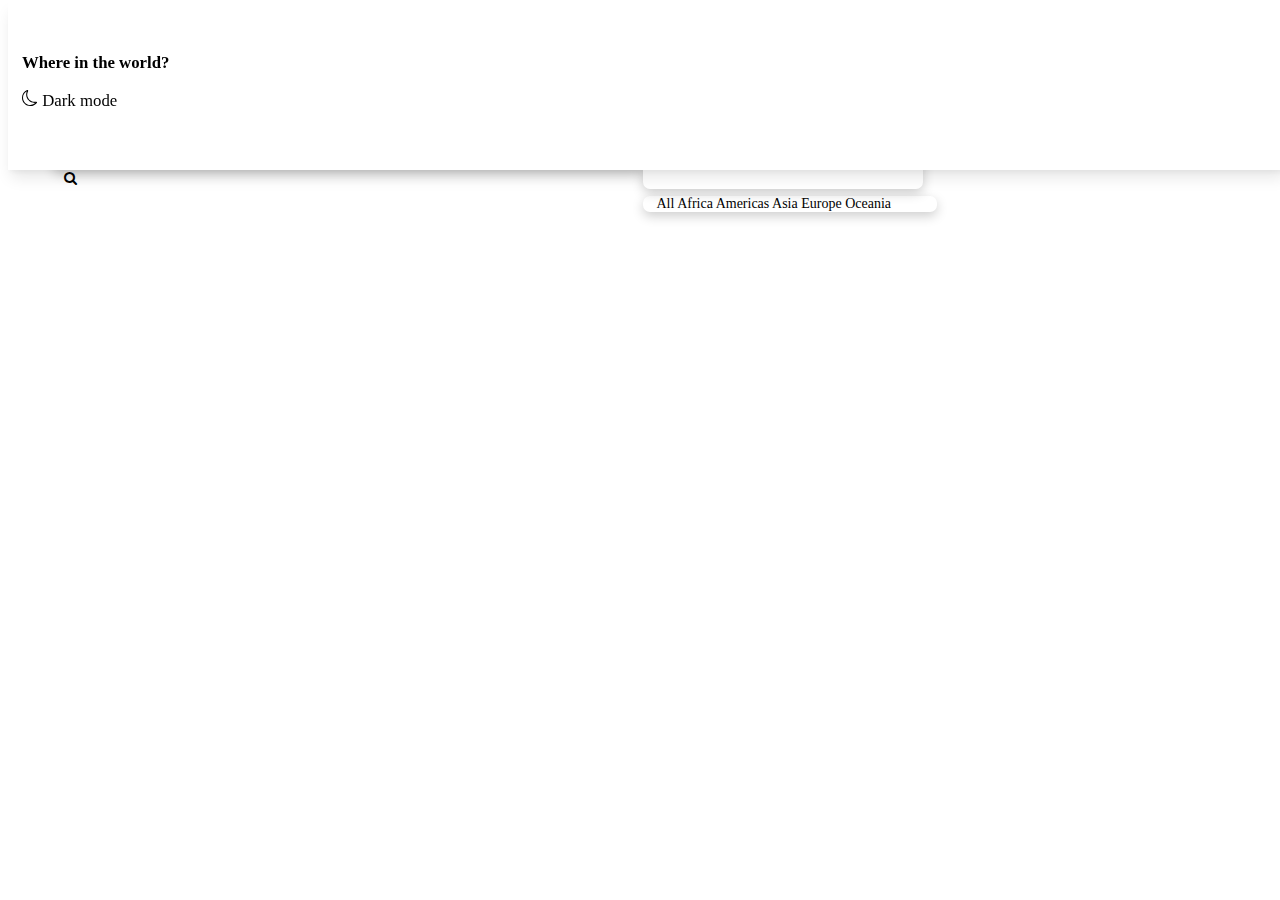
<file: index.html>
<!DOCTYPE html>
<html lang="en">
  <head>
    <meta charset="UTF-8" />
    <meta http-equiv="X-UA-Compatible" content="IE=edge" />
    <meta name="viewport" content="width=device-width, initial-scale=1.0" />
    <title>Rest-Countries</title>
    <link rel="icon" type="image/x-icon" href="/assets/images/favicon.svg" />
    <link
      href="https://cdn.jsdelivr.net/npm/bootstrap@5.3.0-alpha3/dist/css/bootstrap.min.css"
      rel="stylesheet"
      integrity="sha384-KK94CHFLLe+nY2dmCWGMq91rCGa5gtU4mk92HdvYe+M/SXH301p5ILy+dN9+nJOZ"
      crossorigin="anonymous"
    />
    <link
      href="https://maxcdn.bootstrapcdn.com/font-awesome/4.2.0/css/font-awesome.min.css"
      rel="stylesheet"
    />
    <link rel="stylesheet" href="/assets/css/style.css" />
  </head>
  <body>
    <header>
      <nav class="navbar bg-body-tertiary title-bar">
        <div class="container-fluid">
          <h1 class="navbar-brand mb-0 h1 page-title">Where in the world?</h1>
          <h3 class="navbar-brand mb-0 dark-mode">
            <span class="moon-icon"><img src="/assets/images/moon.svg" /></span>
            Dark mode
          </h3>
        </div>
      </nav>
    </header>
    <div class="search-and-filter">
      <div class="container search-bar m-0">
        <div class="row height d-flex justify-content-start align-items-center">
          <div class="col-md-8">
            <div class="form">
              <i class="fa fa-search"></i>
              <input
                type="text"
                class="form-control form-input search-text"
                placeholder="Search for a country..."
              />
            </div>
          </div>
        </div>
      </div>
      <div class="dropdown filter-bar">
        <button
          class="btn btn-white dropdown-toggle filter-button"
          type="button"
          id="dropdownMenuButton"
          data-toggle="dropdown"
          aria-haspopup="true"
          aria-expanded="false"
        >
          Filter by Region - All
        </button>
        <div class="dropdown-menu" aria-labelledby="dropdownMenuButton">
          <a class="dropdown-item">All</a>
          <a class="dropdown-item">Africa</a>
          <a class="dropdown-item">Americas</a>
          <a class="dropdown-item">Asia</a>
          <a class="dropdown-item">Europe</a>
          <a class="dropdown-item">Oceania</a>
        </div>
      </div>
    </div>
    <section class="country-cards"></section>
    <script
      src="https://code.jquery.com/jquery-3.5.1.slim.min.js"
      integrity="sha384-DfXdz2htPH0lsSSs5nCTpuj/zy4C+OGpamoFVy38MVBnE+IbbVYUew+OrCXaRkfj"
      crossorigin="anonymous"
    ></script>
    <script
      src="https://cdn.jsdelivr.net/npm/bootstrap@4.5.3/dist/js/bootstrap.bundle.min.js"
      integrity="sha384-ho+j7jyWK8fNQe+A12Hb8AhRq26LrZ/JpcUGGOn+Y7RsweNrtN/tE3MoK7ZeZDyx"
      crossorigin="anonymous"
    ></script>
    <!-- <script
      src="https://cdn.jsdelivr.net/npm/bootstrap@5.3.0-alpha3/dist/js/bootstrap.bundle.min.js"
      integrity="sha384-ENjdO4Dr2bkBIFxQpeoTz1HIcje39Wm4jDKdf19U8gI4ddQ3GYNS7NTKfAdVQSZe"
      crossorigin="anonymous"
    ></script> -->
    <script src="assets/js/app.js"></script>
  </body>
</html>
</file>
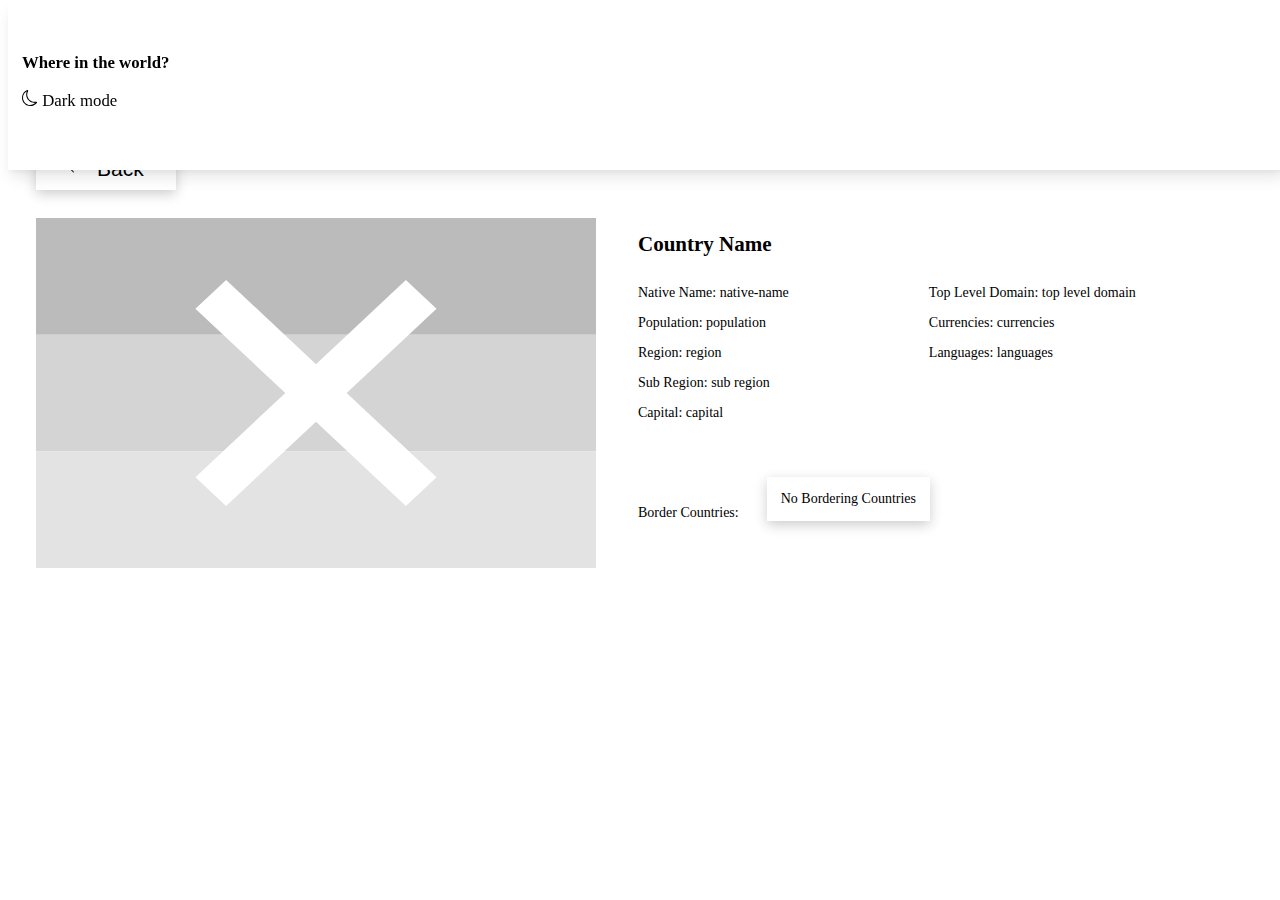
<file: detail.html>
<!DOCTYPE html>
<html lang="en">
  <head>
    <meta charset="UTF-8" />
    <meta http-equiv="X-UA-Compatible" content="IE=edge" />
    <meta name="viewport" content="width=device-width, initial-scale=1.0" />
    <title>Rest-Countries</title>
    <link rel="icon" type="image/x-icon" href="/assets/images/favicon.svg" />
    <link
      href="https://cdn.jsdelivr.net/npm/bootstrap@5.3.0-alpha3/dist/css/bootstrap.min.css"
      rel="stylesheet"
      integrity="sha384-KK94CHFLLe+nY2dmCWGMq91rCGa5gtU4mk92HdvYe+M/SXH301p5ILy+dN9+nJOZ"
      crossorigin="anonymous"
    />
    <link
      href="https://maxcdn.bootstrapcdn.com/font-awesome/4.2.0/css/font-awesome.min.css"
      rel="stylesheet"
    />
    <link rel="stylesheet" href="/assets/css/detail.css" />
  </head>
  <body>
    <header>
      <nav class="navbar bg-body-tertiary title-bar">
        <div class="container-fluid">
          <h1 class="navbar-brand mb-0 h1 page-title">Where in the world?</h1>
          <h3 class="navbar-brand mb-0 dark-mode">
            <span class="moon-icon"><img src="/assets/images/moon.svg" /></span>
            Dark mode
          </h3>
        </div>
      </nav>
    </header>
    <div class="back-button-container">
      <button class="back-button" onclick="window.location.href='index.html';">
        <img src="/assets/images/back.svg" /> Back
      </button>
    </div>
    <section class="country-card">
      <div class="img-conatiner">
        <img src="/assets/images/No_flag.svg" class="country-img" />
      </div>
      <div class="country-details">
        <div class="text-details">
          <div class="light-details">
            <h1 class="country-name">Country Name</h1>
            <p>Native Name: <span class="native-name">native-name</span></p>
            <p>Population: <span class="population">population</span></p>
            <p>Region: <span class="region">region</span></p>
            <p>Sub Region: <span class="sub-region">sub region</span></p>
            <p>Capital: <span class="capital">capital</span></p>
          </div>
          <div class="more-details">
            <p>
              Top Level Domain:
              <span class="top-level-domain">top level domain</span>
            </p>
            <p>Currencies: <span class="currencies">currencies</span></p>
            <p>Languages: <span class="languages">languages</span></p>
          </div>
        </div>
        <div class="border-container">
          <p>Border Countries:</p>
          <div class="borders">
            <div class="border">No Bordering Countries</div>
          </div>
        </div>
      </div>
    </section>
    <script
      src="https://code.jquery.com/jquery-3.5.1.slim.min.js"
      integrity="sha384-DfXdz2htPH0lsSSs5nCTpuj/zy4C+OGpamoFVy38MVBnE+IbbVYUew+OrCXaRkfj"
      crossorigin="anonymous"
    ></script>
    <script
      src="https://cdn.jsdelivr.net/npm/bootstrap@4.5.3/dist/js/bootstrap.bundle.min.js"
      integrity="sha384-ho+j7jyWK8fNQe+A12Hb8AhRq26LrZ/JpcUGGOn+Y7RsweNrtN/tE3MoK7ZeZDyx"
      crossorigin="anonymous"
    ></script>
    <script
      src="https://cdn.jsdelivr.net/npm/bootstrap@5.3.0-alpha3/dist/js/bootstrap.bundle.min.js"
      integrity="sha384-ENjdO4Dr2bkBIFxQpeoTz1HIcje39Wm4jDKdf19U8gI4ddQ3GYNS7NTKfAdVQSZe"
      crossorigin="anonymous"
    ></script>
    <script src="/assets/js/detail.js"></script>
  </body>
</html>
</file>
<file: assets/css/style.css>
html {
  font-size: 14px;
}

header {
  position: fixed;
  top: 0;
  width: 100%;
  z-index: 999;
}

/* title bar */

.title-bar {
  padding: 3rem 1rem 3rem 1rem;
  box-shadow: rgba(0, 0, 0, 0.1) 0px 10px 15px -3px,
    rgba(0, 0, 0, 0.05) 0px 4px 6px -2px;
  background: white;
}

.page-title {
  font-size: 1.2rem;
  font-weight: 600;
}

.dark-mode {
  font-size: 1.2rem;
  font-weight: 400;
}

.moon-icon {
  width: 1rem;
}

.search-and-filter {
  display: flex;
  flex-direction: column;
  padding: 0 1.5rem 0 1.5rem;
  margin-top: 8rem;
}

/* search bar */

.search-bar {
  padding: 0;
}

.search-bar input {
  box-shadow: rgba(0, 0, 0, 0.2) 0px 4px 12px;
  border-radius: 0.5rem;
  border: none;
  height: 4rem;
  width: 40rem;
  max-width: 100%;
}

.form .fa-search {
  position: relative;
  top: 2.7rem;
  left: 2rem;
}

.form-input {
  height: 55px;
  text-indent: 33px;
  border-radius: 10px;
  padding-left: 2rem;
}

.form-input:focus {
  box-shadow: none;
  border: none;
  box-shadow: rgba(0, 0, 0, 0.4) 0px 4px 12px;
}

/* filter bar */

.filter-bar {
  margin-top: 3rem;
}

.filter-bar .btn {
  background: white;
  color: black;
  height: 4rem;
  width: 20rem;
  max-width: 100%;
  box-shadow: rgba(0, 0, 0, 0.2) 0px 4px 12px;
  border-radius: 0.5rem;
  border: none;
  text-align: start;
  padding-left: 2rem;
}

.filter-bar .btn:focus {
  box-shadow: rgba(0, 0, 0, 0.4) 0px 4px 12px;
}

.dropdown-menu {
  background: white;
  color: black;
  width: 20rem;
  max-width: 100%;
  box-shadow: rgba(0, 0, 0, 0.2) 0px 4px 12px;
  border-radius: 0.5rem;
  border: none;
  margin-top: 0.5rem;
  padding-left: 1rem;
}

/* section */

section {
  margin-top: 2rem;
  padding: 1rem 2rem 1em 2rem;
  display: flex;
  flex-wrap: wrap;
  gap: 3rem;
  justify-content: flex-start;
}

.card-click {
  text-decoration: none !important;
}

/* card */

.card {
  width: 100%;
  height: 100%;
  box-shadow: rgba(0, 0, 0, 0.2) 0px 4px 12px;
  border-radius: 1rem;
  padding-bottom: 3rem;
}

.card-img-top {
  border-radius: 1rem 1rem 0 0;
  width: 100%;
  max-height: 50%;
  object-fit: cover;
}

.card-body {
  padding: 2rem 1rem 1rem 3rem;
}

.card-body h2 {
  padding-bottom: 1rem;
}

.card-text {
  font-weight: 600;
  line-height: 1rem;
}

.card-text span {
  font-weight: 400;
}

/* For small screen */

@media (max-width: 340px) {
  .search-and-filter {
    margin-top: 10rem;
  }
}

/* For Desktop */

@media (min-width: 768px) {
  /* search and filter bar */

  .search-and-filter {
    flex-direction: row;
    padding: 0 2rem 0 2rem;
  }

  .filter-bar {
    margin-top: 1.5rem;
  }

  /* section */

  section {
    gap:5.33%;
    row-gap: 4rem;
  justify-content: flex-start;
  }

  section a {
    width: auto;
    width: 21%;
    border-radius: 0.5rem;
  }

  .card-img-top {
    border-radius: 0.5rem 0.5rem 0 0;
  }
}
</file>
<file: assets/css/detail.css>
html {
  font-size: 14px;
}

header {
  position: fixed;
  top: 0;
  width: 100%;
  z-index: 999;
}

/* title bar */

.title-bar {
  padding: 3rem 1rem 3rem 1rem;
  box-shadow: rgba(0, 0, 0, 0.1) 0px 10px 15px -3px,
    rgba(0, 0, 0, 0.05) 0px 4px 6px -2px;
  background: white;
}

.page-title {
  font-size: 1.2rem;
  font-weight: 600;
}

.dark-mode {
  font-size: 1.2rem;
  font-weight: 400;
}

.moon-icon {
  width: 1rem;
}

/* back button */

.back-button {
  font-size: 1.5rem;
  margin-top: 10rem;
  margin-left: 2rem;
  background: white;
  border: none;
  box-shadow: rgba(0, 0, 0, 0.2) 0px 4px 12px;
  height: 3rem;
  width: 10rem;
}

.back-button img {
  margin-right: 0.5rem;
}

.back-button:hover {
  box-shadow: rgba(0, 0, 0, 0.4) 0px 4px 12px;
}

/* section */

.country-card {
  display: flex;
  flex-direction: column;
  gap: 3rem;
  margin-top: 1rem;
  padding: 1rem 2rem 3rem 2rem;
}

.country-details {
  font-size: 1rem;
  font-weight: 500;
  display: flex;
  flex-direction: column;
  gap: 3rem;
}

.country-img {
  width: 100%;
}

.country-name {
  font-size: 1.5rem;
  font-weight: 600;
  margin-bottom: 2rem;
}

.country-details span {
  font-weight: 400;
}

.more-details {
  padding-top: 3rem;
}

/* borders */

.border-container {
  display: flex;
  flex-direction: column;
  gap: 1rem;
}

.border-container p {
  padding-top: 1rem;
}

.borders {
  display: flex;
  gap: 2rem;
  flex-wrap: wrap;
}

.border {
  height: fit-content;
  width: fit-content;
  padding: 1rem;
  box-shadow: rgba(0, 0, 0, 0.2) 0px 4px 12px;
}

.border:hover {
  box-shadow: rgba(0, 0, 0, 0.4) 0px 4px 12px;
}

/* For Desktop */

@media (min-width: 768px) {
  .country-card {
    width: 100%;
    flex-direction: row;
  }

  .img-conatiner,
  .country-img {
    width: 40rem;
    max-height: 25rem;
  }

  .text-details {
    display: flex;
    gap: 10rem;
  }

  .more-details {
    padding-top: 3.8rem;
  }

  .border-container {
    flex-direction: row;
    gap: 2rem;
  }
}
</file>
